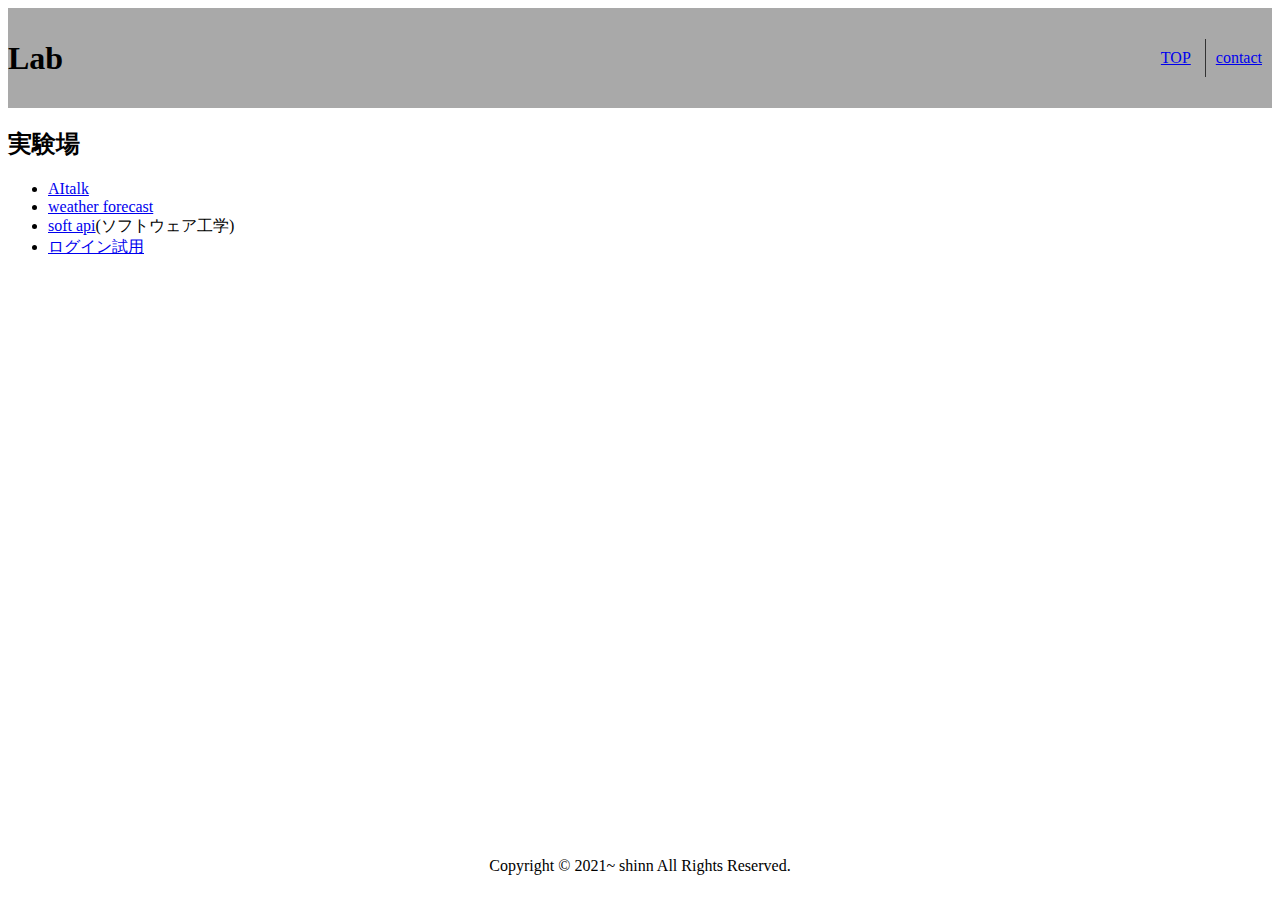
<file: index.html>
<!DOCTYPE html>
<html lang="ja">
	<head>
		<meta charset="utf-8">
		<title>shinn Lab</title>
		<meta name="description" content="暇なときなんか作ってます">
		<meta name="keywords" content="天気予報">
		<link rel="stylesheet" href="index.css">
		<!--[if lt IE 9]>
		<script src="http://html5shiv.googlecode.com/svn/trunk/html5.js"></script>
		<script src="http://css3-mediaqueries-js.googlecode.com/svn/trunk/css3-mediaqueries.js"></script>
		<![endif]-->

		<meta name="viewport" content="width=device-width, initial-scale=1, maximum-scale=1">
	</head>

	<body>
		<!----- ヘッダー ----->
	<header>
            <h1 class="title">Lab</h1>
            <nav class="nav">
              <ul class="menu-group">
                <li class="menu-item"><a href="index.html">TOP</a></li>
                <li class="menu-item"><a href="mailto:asdfghkhk12@gmail.com">contact</a></li>
              </ul>
            </nav>
        </header>
		<!----- ヘッダー END ----->
		
		<!----- メインコンテンツ ----->
		<article>
			<h2>実験場</h2>

            <ul>
                <li><a href="https://shinn-as.github.io/AItalk.html">AItalk</a></li>
		<li><a href="https://shinn-as.github.io/weather.html">weather forecast</a></li>
		<li><a href="https://shinn-as.github.io/softwarekeytypebeta.html">soft api</a>(ソフトウェア工学)</li>
		<li><a href="https://shinn-as.github.io/connect.html">ログイン試用</a></li>
            </ul>
		</article>
		<!----- メインコンテンツ END ----->
		
		<!----- フッター ----->
		<p class="copyright">Copyright © 2021~ shinn All Rights Reserved.</p>
		<!----- フッター END ----->
	</body>
</html>
</file>
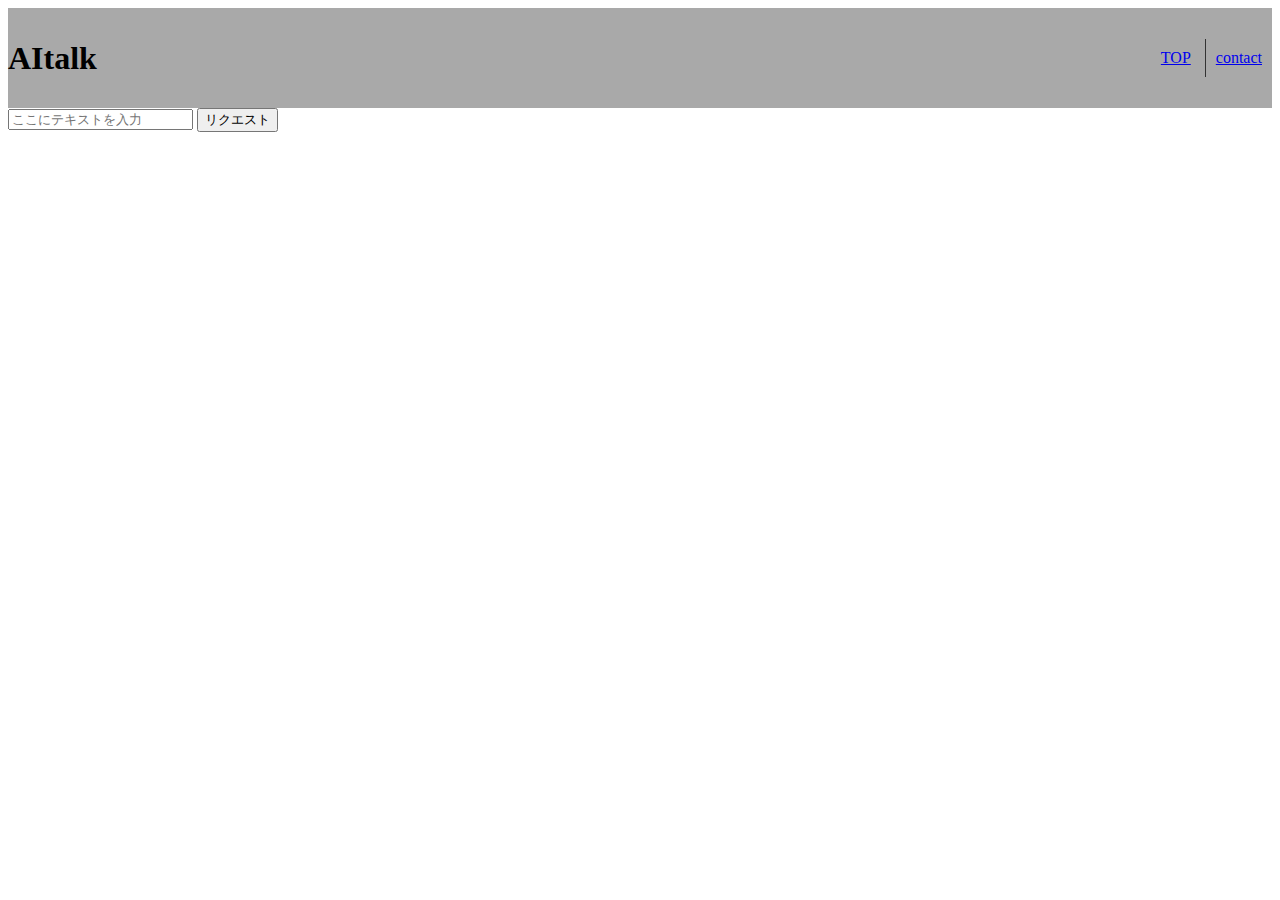
<file: AItalk.html>
<!DOCTYPE html>
<html lang="ja">
 <head>
 <meta charset="utf-8">
 <title>test</title>
 <link rel="stylesheet" href="AItalk.css">
 <link rel="stylesheet" href="index.css">
 <!--[if lt IE 9]>
 <script src="http://html5shiv.googlecode.com/svn/trunk/html5.js"></script>
 <script src="http://css3-mediaqueries-js.googlecode.com/svn/trunk/css3-mediaqueries.js"></script>
 <![endif]-->
 <script src="AItalk.js"></script>
 <script src="https://code.jquery.com/jquery-3.4.1.min.js" integrity="sha256-CSXorXvZcTkaix6Yvo6HppcZGetbYMGWSFlBw8HfCJo=" crossorigin="anonymous"></script>
 <meta name="viewport" content="width=device-width, initial-scale=1, maximum-scale=1">

 </head>
 
 <body>
  <header>
            <h1 class="title">AItalk</h1>
            <nav class="nav">
              <ul class="menu-group">
                <li class="menu-item"><a href="index.html">TOP</a></li>
                <li class="menu-item"><a href="mailto:asdfghkhk12@gmail.com">contact</a></li>
              </ul>
            </nav>
   </header>
  <div class="wrapper">
    <nav>
     <input id="talkapi__input" type="input" placeholder="ここにテキストを入力"/>
     <button id="talkapi__request" type="button">リクエスト</button>
    </nav>
   <contents>
     <div id="honbun">
      
     </div>
   </contents>
   
   <footer>      
      
   </footer>
  </div>

 </body>
</html>
</file>
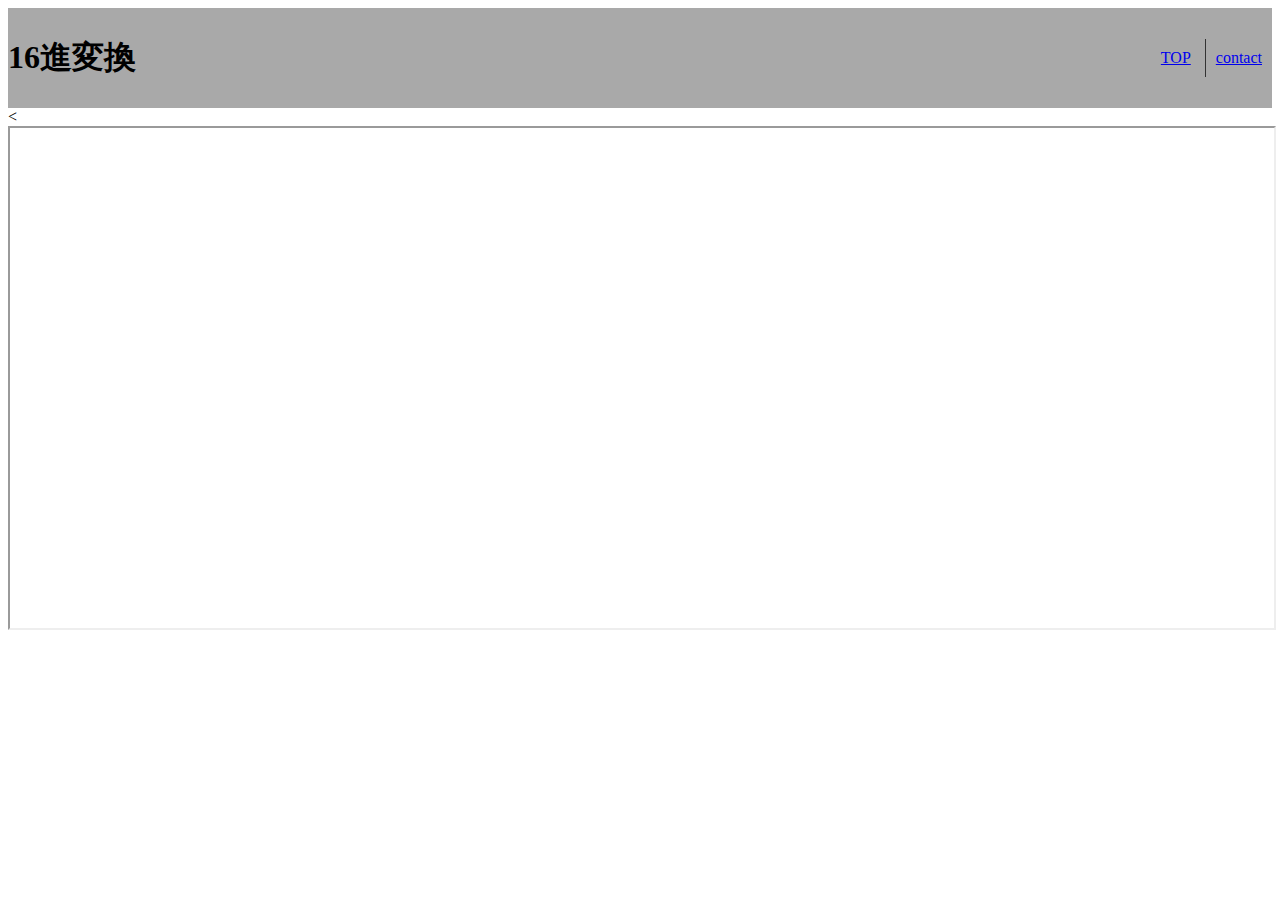
<file: oto.html>
<!DOCTYPE html>
<html lang="ja">
	<head>
		<meta charset="utf-8">
		<title>shinn Lab</title>
		<meta name="description" content="暇なときなんか作ってます">
		<meta name="keywords" content="天気予報">
		<link rel="stylesheet" href="index.css">
		<!--[if lt IE 9]>
		<script src="http://html5shiv.googlecode.com/svn/trunk/html5.js"></script>
		<script src="http://css3-mediaqueries-js.googlecode.com/svn/trunk/css3-mediaqueries.js"></script>
		<![endif]-->

		<meta name="viewport" content="width=device-width, initial-scale=1, maximum-scale=1">
	</head>

	<body>
		<!----- ヘッダー ----->
	<header>
            <h1 class="title">16進変換</h1>
            <nav class="nav">
              <ul class="menu-group">
                <li class="menu-item"><a href="index.html">TOP</a></li>
                <li class="menu-item"><a href="mailto:asdfghkhk12@gmail.com">contact</a></li>
              </ul>
            </nav>
        </header>
		<!----- ヘッダー END ----->
		
		<!----- メインコンテンツ ----->
		<article>
			<<iframe src="https://paiza.io/projects/e/uYRL41VcTH6iPiz9hJsBwA?theme=chrome" width="100%" height="500" scrolling="no" seamless="seamless"></iframe>
		</article>
		<!----- メインコンテンツ END ----->
		
		<!----- フッター ----->
		<!----- フッター END ----->
	</body>
</html>
</file>
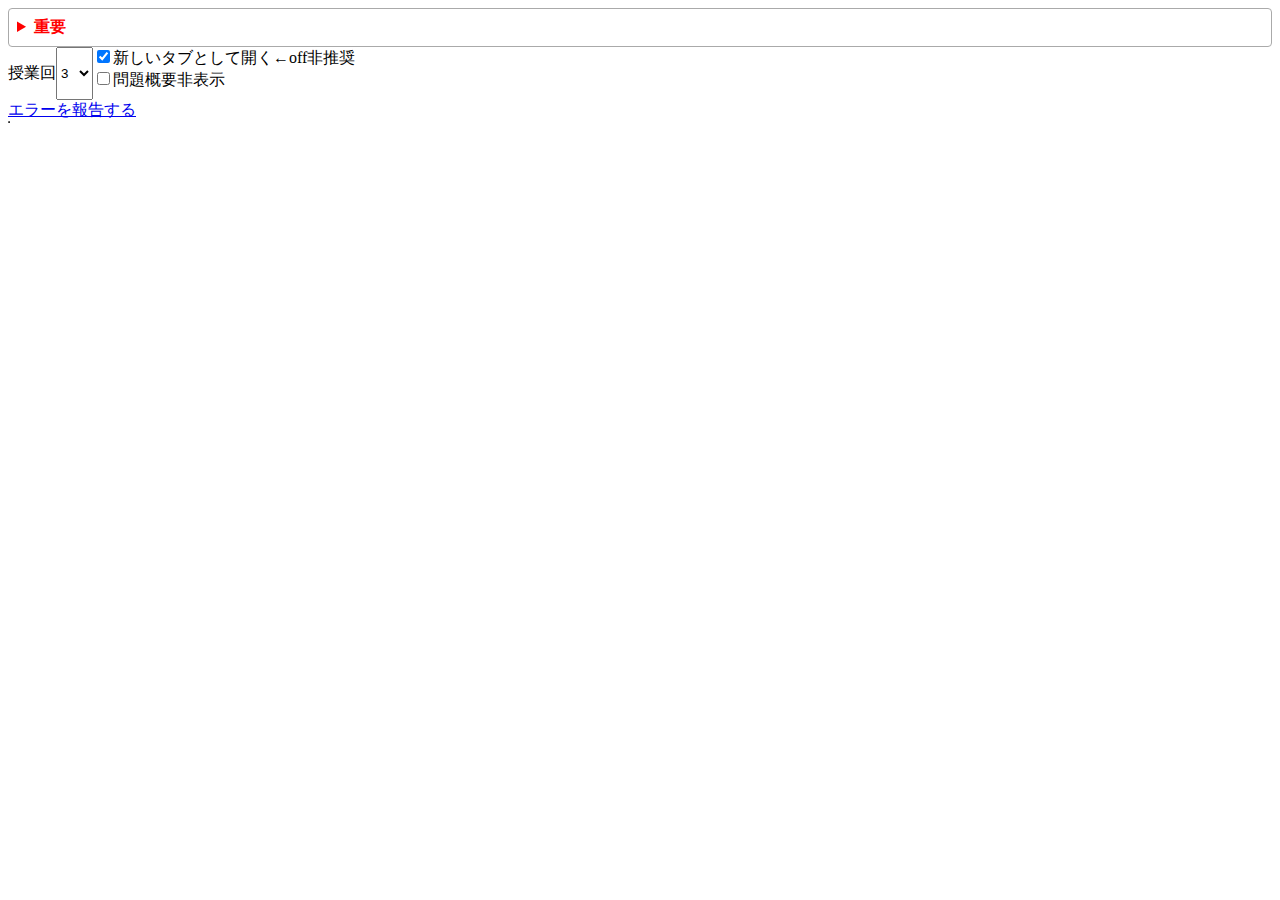
<file: softwarekeytypebeta.html>
<!DOCTYPE html>
<html lang="ja">
  <head>
    <meta charset="UTF-8" />
    <meta name="viewport" content="width=device-width, initial-scale=1.0" />
    <title>SOFT API</title>
  </head>

  <style>
    .tate {
      display: flex;
      flex-direction: column;
      flex-wrap: wrap;
    }
    .mokuzi {
      display: flex;
    }
    .long {
      word-break: break-all;
    }

    header {
      display: flex;
      width: 100%;
      height: 100px;
      background-color: darkgrey;
      align-items: center;
    }

    .title {
      margin-right: auto;
    }

    header li + li {
      border-left: 1px solid #333;
    }
    .menu-item {
      list-style: none;
      display: inline-block;
      padding: 10px;
    }
    details {
      border: 1px solid #aaa;
      border-radius: 4px;
      padding: 0.5em 0.5em 0;
    }

    summary {
      font-weight: bold;
      margin: -0.5em -0.5em 0;
      padding: 0.5em;
    }

    details[open] {
      padding: 0.5em;
    }

    details[open] summary {
      border-bottom: 1px solid #aaa;
      margin-bottom: 0.5em;
    }
    .kakusi {
      color: white;
    }
    .torikesi {
      text-decoration: line-through;
    }

    
  </style>

  <body oncopy="return false;" oncontextmenu="return false;">
    
    <details style="color: red">
      <summary>重要</summary>
      バグについて:新しいタブ・ページ遷移後戻ってくるときに正しく表示されない可能性があります。これはキャッシュに起因するもので対処するためには動的ホスティングまたは、jsの変更を行わなければなりません。<span class="torikesi">今のところは対処の予定がないためバグが起きたら再読み込みをお願いします。</span>(復旧済みか検証中)
    </details>

    <div class="mokuzi">
      <p>授業回</p>
      <select name="num" id="number" onchange="kousin(this.value)">
        <option value="2">2</option>
        <option value="3" selected>3</option>
        <option value="4">4</option>
        <option value="5">5</option>
        <option value="6">6</option>
        <option value="7">7</option>
        <option value="8">8</option>
        <option value="9">9</option>
        <option value="10">10</option>
        <option value="11">11</option>
        <option value="12">12</option>
        <option value="13">13</option>
        <option value="14">14</option>
      </select>
      <div class="tate">
        <label
          ><input
            type="checkbox"
            name="new-check"
            id="new-check"
            onchange="newtab()"
            checked
          />新しいタブとして開く←off非推奨</label
        >
        <label
          ><input
            type="checkbox"
            name="pro"
            id="pro"
            onchange="problem1()"
          />問題概要非表示</label
        >
      </div>
    </div>
    <a href="https://forms.gle/juwQ5Ji1ovy79gto6">エラーを報告する</a>
    <div class="switchArea"></div>

    <table border="1" id="tab"></table>
  </body>
  <script>
const _0x18df98=_0x28dd;(function(_0x1378d4,_0x172250){const _0x1134a2=_0x28dd,_0x42adc4=_0x1378d4();while(!![]){try{const _0x5c51bd=-parseInt(_0x1134a2(0x1f9))/0x1*(parseInt(_0x1134a2(0x1e9))/0x2)+parseInt(_0x1134a2(0x1fb))/0x3+parseInt(_0x1134a2(0x1d1))/0x4*(parseInt(_0x1134a2(0x202))/0x5)+-parseInt(_0x1134a2(0x1e7))/0x6+-parseInt(_0x1134a2(0x1dc))/0x7+-parseInt(_0x1134a2(0x1f5))/0x8*(parseInt(_0x1134a2(0x1d8))/0x9)+-parseInt(_0x1134a2(0x1ee))/0xa;if(_0x5c51bd===_0x172250)break;else _0x42adc4['push'](_0x42adc4['shift']());}catch(_0xe5dcf0){_0x42adc4['push'](_0x42adc4['shift']());}}}(_0x3ee5,0xbda7e));var koyuu=localStorage[_0x18df98(0x1e8)]('ID');function _0x28dd(_0x4e9eb6,_0x496ad7){const _0x3ee58b=_0x3ee5();return _0x28dd=function(_0x28dda6,_0xd72ead){_0x28dda6=_0x28dda6-0x1cf;let _0x35a5e6=_0x3ee58b[_0x28dda6];return _0x35a5e6;},_0x28dd(_0x4e9eb6,_0x496ad7);}if(koyuu==null){alert(_0x18df98(0x1d2));var l=0xa,c=_0x18df98(0x1d7),cl=c[_0x18df98(0x1e1)],r='';for(var i=0x0;i<l;i++){r+=c[Math[_0x18df98(0x1fc)](Math['random']()*cl)];}localStorage['setItem']('ID',r),koyuu=r;}var name=prompt(_0x18df98(0x1ec)),apikey=prompt('apikey?');kousin(document[_0x18df98(0x1de)](_0x18df98(0x1f6))[_0x18df98(0x1fe)]);function newtab(){const _0x4a1b1b=_0x18df98;let _0x5ad9df=document[_0x4a1b1b(0x1f8)](_0x4a1b1b(0x1e5)),_0x5389b0=document[_0x4a1b1b(0x1de)](_0x4a1b1b(0x1ea));if(_0x5389b0['checked'])for(var _0x1c83b0=0x0;_0x1c83b0<_0x5ad9df['length'];_0x1c83b0++){_0x5ad9df[_0x1c83b0]['setAttribute'](_0x4a1b1b(0x1f1),_0x4a1b1b(0x1e4));}else for(var _0x1c83b0=0x0;_0x1c83b0<_0x5ad9df[_0x4a1b1b(0x1e1)];_0x1c83b0++){_0x5ad9df[_0x1c83b0][_0x4a1b1b(0x1dd)](_0x4a1b1b(0x1f1));}}function _0x3ee5(){const _0x5776ec=['3353274SeOude','floor','pro','value','long','innerHTML','appendChild','5YZTgQA','createElement','json','log','4261372YltPor','これは公開を想定していないページです','kakusi','add','then','URL','ABCDEFGHIJKLMNOPQRSTUVWXYZabcdefghijklmnopqrstuvwxyz0123456789','81NlyXCb','stringify','&key=','問題概要','1150198pDotJv','removeAttribute','getElementById','url','parse','length','setAttribute','year','_blank','ntab','checked','456288lhuanD','getItem','10meltzL','new-check','href','your\x20name?','classList','3906630ILlzfZ','class','&id=','target','firstChild','&name=','https://script.google.com/macros/s/AKfycbxXsjM4Q8roR3LnceFVoj8o22hbJdrNYRs3rYpT0Iwvypje-kaOYFBC83U6xXrzger9/exec?text=','152072klnBrZ','number','prob','getElementsByName','120833YuMyJn','removeChild'];_0x3ee5=function(){return _0x5776ec;};return _0x3ee5();}function problem1(){const _0x247c9f=_0x18df98;let _0x5c4e36=document[_0x247c9f(0x1f8)](_0x247c9f(0x1f7)),_0xc219f=document['getElementById'](_0x247c9f(0x1fd));if(_0xc219f[_0x247c9f(0x1e6)])for(var _0x56826d=0x0;_0x56826d<_0x5c4e36[_0x247c9f(0x1e1)];_0x56826d++){_0x5c4e36[_0x56826d][_0x247c9f(0x1e2)]('class',_0x247c9f(0x1d3));}else for(var _0x56826d=0x0;_0x56826d<_0x5c4e36[_0x247c9f(0x1e1)];_0x56826d++){_0x5c4e36[_0x56826d][_0x247c9f(0x1dd)](_0x247c9f(0x1ef));}}function kousin(_0x4d223a){const _0x202ea1=_0x18df98,_0x217d06=_0x202ea1(0x1f4)+_0x4d223a+_0x202ea1(0x1da)+apikey+_0x202ea1(0x1f3)+name+_0x202ea1(0x1f0)+koyuu;fetch(_0x217d06)[_0x202ea1(0x1d5)](_0x393128=>_0x393128[_0x202ea1(0x1cf)]())[_0x202ea1(0x1d5)](_0x1a749d=>{const _0x5c0c56=_0x202ea1;console[_0x5c0c56(0x1d0)](_0x1a749d);const _0xa24605=JSON[_0x5c0c56(0x1e0)](JSON[_0x5c0c56(0x1d9)](_0x1a749d));var _0x5c9344=document[_0x5c0c56(0x1de)]('tab');while(_0x5c9344[_0x5c0c56(0x1f2)]){_0x5c9344[_0x5c0c56(0x1fa)](_0x5c9344[_0x5c0c56(0x1f2)]);}let _0x425970=0x1,_0x58c3b7=document[_0x5c0c56(0x203)]('tr'),_0xfdaf28=document[_0x5c0c56(0x203)]('td'),_0x1e57d5=document['createElement']('td'),_0xcfe035=document[_0x5c0c56(0x203)]('td'),_0xca16e2=document[_0x5c0c56(0x1de)]('new-check');_0xfdaf28[_0x5c0c56(0x200)]='情報',_0x1e57d5[_0x5c0c56(0x200)]=_0x5c0c56(0x1db),_0xcfe035[_0x5c0c56(0x200)]=_0x5c0c56(0x1d6),_0x58c3b7[_0x5c0c56(0x201)](_0xfdaf28),_0x58c3b7['appendChild'](_0x1e57d5),_0x58c3b7[_0x5c0c56(0x201)](_0xcfe035),_0x5c9344[_0x5c0c56(0x201)](_0x58c3b7);for(i=0x0;i<_0xa24605[_0x5c0c56(0x1e1)];i++){let _0xabc803=document['createElement']('tr'),_0x3348c4=document[_0x5c0c56(0x203)]('td'),_0x1820f2=document[_0x5c0c56(0x203)]('td'),_0x10374d=document[_0x5c0c56(0x203)]('td'),_0x12a21d=document['createElement']('a'),_0x2898e2=document[_0x5c0c56(0x203)]('p');_0xabc803[_0x5c0c56(0x1ed)]['add'](_0x5c0c56(0x1ff)),_0x12a21d[_0x5c0c56(0x1eb)]=_0xa24605[i][_0x5c0c56(0x1df)],_0x12a21d['name']=_0x5c0c56(0x1e5),_0x12a21d[_0x5c0c56(0x1ed)][_0x5c0c56(0x1d4)](_0x5c0c56(0x1ff)),_0x2898e2['setAttribute']('name',_0x5c0c56(0x1f7)),_0xca16e2[_0x5c0c56(0x1e6)]&&(_0x12a21d['target']=_0x5c0c56(0x1e4)),_0x12a21d['innerHTML']=_0xa24605[i][_0x5c0c56(0x1df)],_0x3348c4[_0x5c0c56(0x200)]=_0xa24605[i][_0x5c0c56(0x1e3)],_0x2898e2[_0x5c0c56(0x200)]=_0xa24605[i]['problem'],_0x1820f2[_0x5c0c56(0x201)](_0x2898e2),_0x10374d[_0x5c0c56(0x201)](_0x12a21d),_0xabc803[_0x5c0c56(0x201)](_0x3348c4),_0xabc803[_0x5c0c56(0x201)](_0x1820f2),_0xabc803[_0x5c0c56(0x201)](_0x10374d),_0x5c9344[_0x5c0c56(0x201)](_0xabc803),newtab(),problem1();}});}
  </script>
</html>
</file>
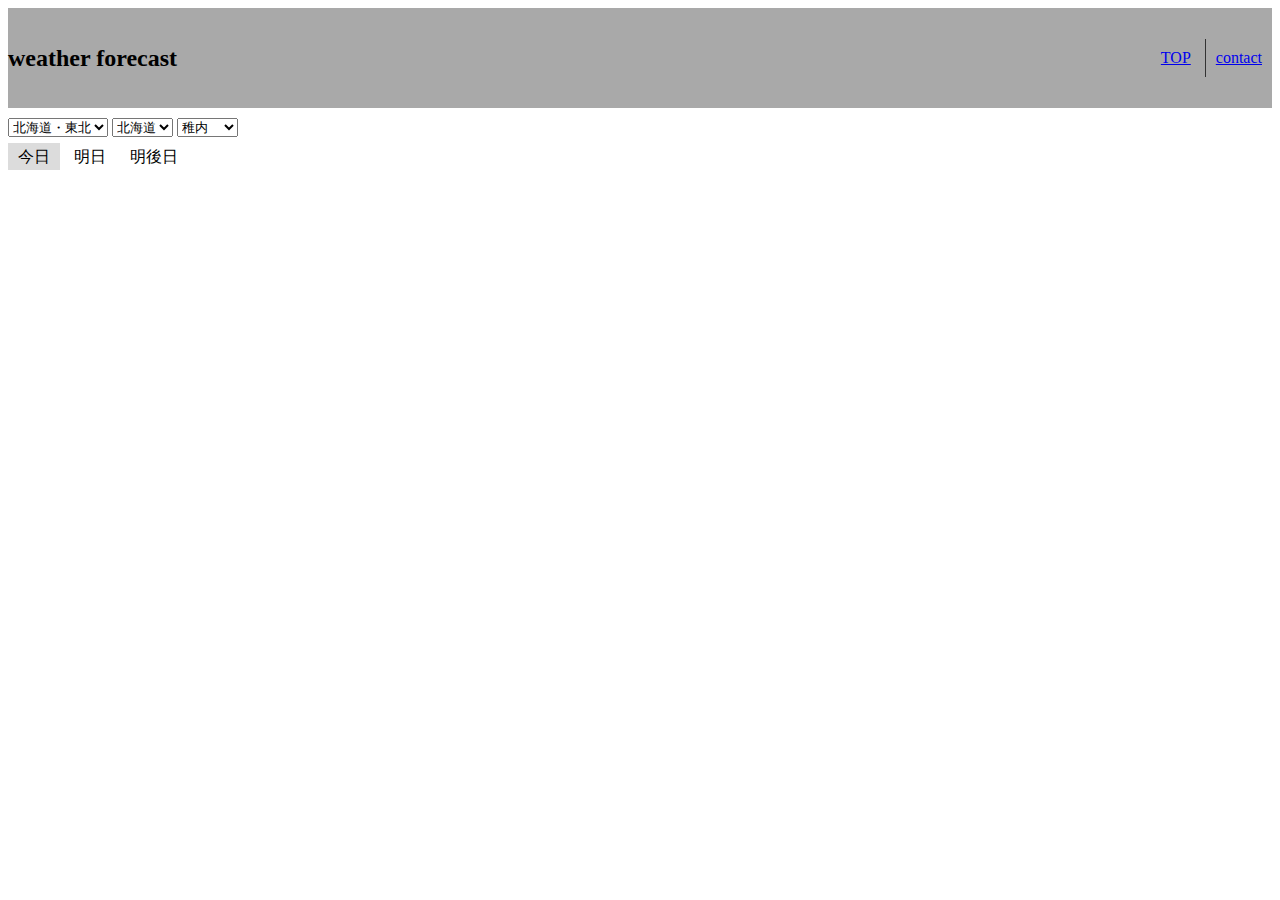
<file: weather.html>
<!DOCTYPE html>
<html lang="ja">

<head>
	<meta charset="utf-8" />
	<title>shinn Lab</title>
	<meta name="description" content="暇なとき作ったやつ" />
	<meta name="keywords" content="天気予報" />
	<link rel="stylesheet" href="weather.css" />
	<!--[if lt IE 9]>
      <script src="http://html5shiv.googlecode.com/svn/trunk/html5.js"></script>
      <script src="http://css3-mediaqueries-js.googlecode.com/svn/trunk/css3-mediaqueries.js"></script>
    <![endif]-->
	<script src="weather.js"></script>
	<meta name="viewport" content="width=device-width, initial-scale=1, maximum-scale=1" />
</head>

<body>
	<!----- ヘッダー ----->
	<header>
		<h2 class="title">weather forecast</h2>
		<nav class="nav">
			<ul class="menu-group">
				<li class="menu-item"><a href="index.html">TOP</a></li>
				<li class="menu-item"><a href="mailto:asdfghkhk12@gmail.com">contact</a></li>
			</ul>
		</nav>
	</header>
	<!----- ヘッダー END ----->

	<!----- メインコンテンツ ----->
	<article>
		<div class="select">
			<select name="地方" id="tihou" onchange="tihouf(this.value)">
				<option value="北海道東北">北海道・東北</option>
				<option value="関東">関東</option>
				<option value="中部">中部</option>
				<option value="近畿">近畿</option>
				<option value="中国">中国</option>
				<option value="四国">四国</option>
				<option value="九州沖縄">九州・沖縄</option>
			</select>
			<select name="都道府県" id="ken" onchange="kenf(this.value)">
			</select>
			<select name="地域" id="tiiki" onchange="forecast()">
			</select>
		</div>

		<div class="radiobox" id="sel">
			<input id="radio1" class="radiobutton" name="hoge" type="radio" value="0" onchange="forecast()" checked="checked"/>
			<label for="radio1">今日</label>
			<input id="radio2" class="radiobutton" name="hoge" type="radio" value="1" onchange="forecast()"/>
			<label for="radio2">明日</label>
			<input id="radio3" class="radiobutton" name="hoge" type="radio" value="2" onchange="forecast()"/>
			<label for="radio3">明後日</label>
		</div>
		<div id="honbun">
			
		</div>
	</article>
	<!----- メインコンテンツ END ----->

	<!----- フッター ----->
	<!----- フッター END ----->
</body>

</html>
</file>
<file: index.css>
header {
    display: flex;
    width: 100%;
    height: 100px;
    background-color: darkgrey;
    align-items: center;
   
  }
   
   .title {
    margin-right: auto;
  }
  .menu-group{

  }
  header li+ li {
    border-left: 1px solid #333;
   }
  .menu-item {
    list-style: none;
    display: inline-block;
    padding: 10px;
  }
.copyright{
    position: absolute;
    bottom: 0; 
    left:50%;
    margin-right: -50%;
    transform: translate(-50%, -50%)
}
</file>
<file: AItalk.css>
.is-fixed {
  position: fixed;
  top: 0;
  left: 0;
  z-index: 2;
  width: 100%;
}
</file>
<file: weather.css>
header {
    display: flex;
    width: 100%;
    height: 100px;
    background-color: darkgrey;
    align-items: center;
    
  }
  .title {
    margin-right: auto;
  }
  header li+ li {
    border-left: 1px solid #333;
   }
  .menu-item {
    list-style: none;
    display: inline-block;
    padding: 10px;
  }

  .select{
    display: block;
    padding: 10px 0px;
  }
  .radiobutton {
    display: none;
  }
  label {
    background-color: white;
    padding: 5px 10px;
  }
  .radiobutton:checked + label {
    background-color: gainsboro;
  }
  .sita{
    border-bottom: solid 3px grey;
  }
  .huka{
    border-bottom: dashed 3px grey;
    border-top: dashed 3px grey;
  }
</file>
